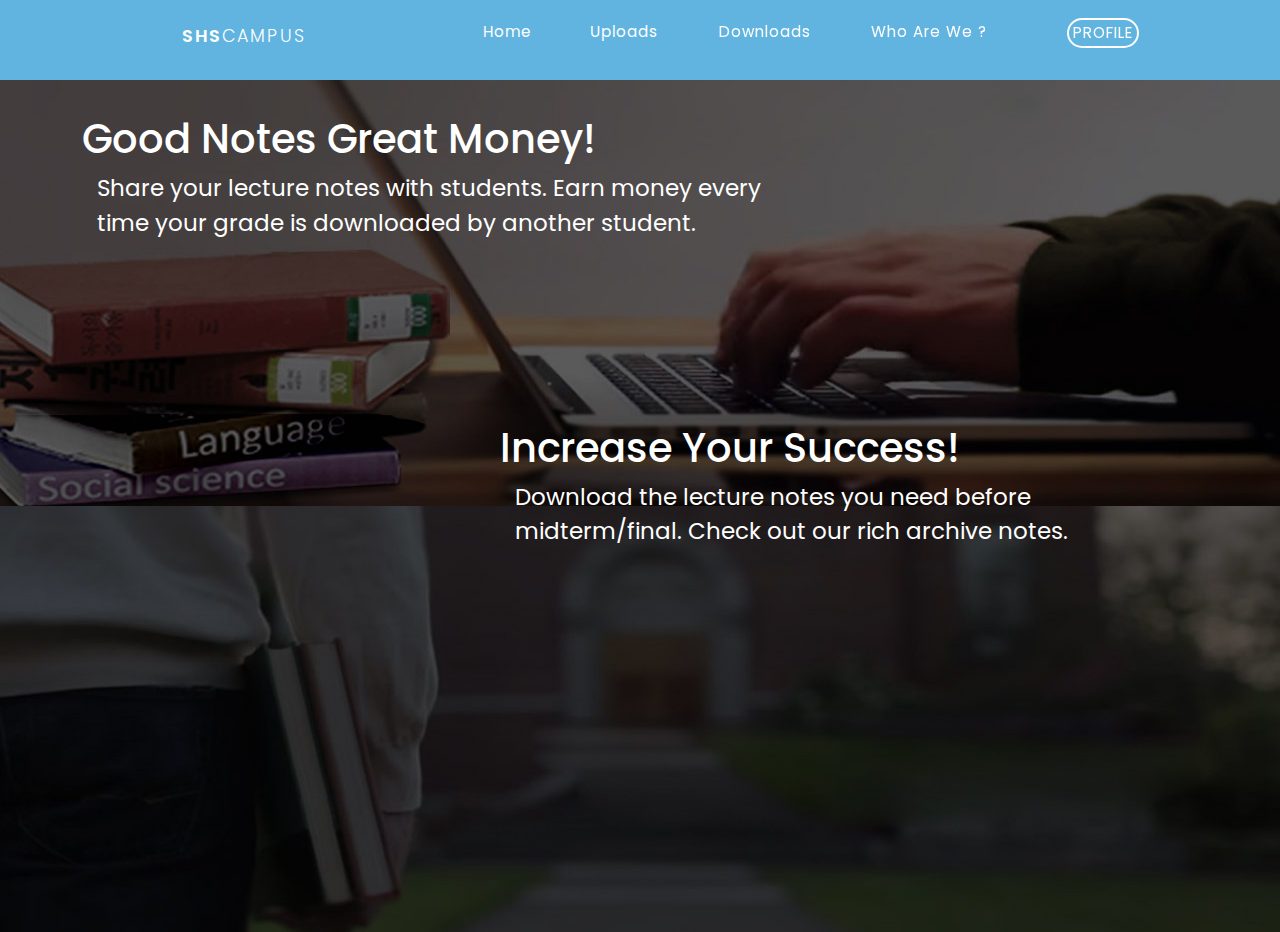
<file: software/index.html>
<?php 

session_start();
if(!$_SESSION['username']){
  header('Location: login.php');
  exit;

}

include 'filesLogic.php'; ?>





<!DOCTYPE html>
<html>
<head>
   
    <meta charset="UTF-8">
    <meta name="viewport" content="width=device-width, initial-scale=1.0">
    <meta http-equiv="X-UA-Compatible" content="ie=edge">
    <link rel="stylesheet" href="https://stackpath.bootstrapcdn.com/bootstrap/4.3.1/css/bootstrap.min.css" integrity="sha384-ggOyR0iXCbMQv3Xipma34MD+dH/1fQ784/j6cY/iJTQUOhcWr7x9JvoRxT2MZw1T" crossorigin="anonymous">
    <link rel="stylesheet" type="text/css" href="port.css">
    <link rel="stylesheet" href="navbarstyle.css">
    <script type="text/javascript" src="dersler.js"></script>
    <style>
        section{
             background-image: 
                url(homefoto1.jpeg),
                url(homefoto2.jpeg);
            background-position:
                top right, 
                bottom left; 
            background-repeat:
                no-repeat;
            background-size:
                100% 50%;
            color: white;

            padding: 25px;

            font-size: 23px;
        }
    </style>

    <title>php file upload and download app</title>
    <link rel="stylesheet"  href="style.css"/>

</head>


<body>


 <header>
        <div class="container" style="margin-left: 150px;">
            <input type="checkbox" name="" id="check">
            
            <div class="logo-container">
                <h3 class="logo">SHS<span>Campus</span></h3>
            </div>

            <div class="nav-btn">
                <div class="nav-links">
                    <ul>
                        <li class="nav-link" style="--i: .6s">
                            <a href="home.php">Home</a>
                        </li>
                        <li class="nav-link" style="--i: .85s">
                            <a href="#">Uploads<i class="fas fa-caret-down"></i></a>
                            <div class="dropdown">
                                <ul>
                                       <li class="dropdown-link">
                                        <a href="index.php">Uploads Notes<i class="fas fa-caret-down"></i></a>
                                        <div class="dropdown second">
                                          
                                        </div>
                                    </li>
                                    <li class="dropdown-link">
                                        <a href="youtube_upload.php">Uploads Videos<i class="fas fa-caret-down"></i></a>
                                        <div class="dropdown second">
                                        
                                        </div>
                                    </li>
                                   
                                   
                                    <div class="arrow"></div>
                                </ul>
                            </div>
                        </li>
                        <li class="nav-link" style="--i: .85s">
                            <a href="#">Downloads<i class="fas fa-caret-down"></i></a>
                            <div class="dropdown">
                                <ul>
                                       <li class="dropdown-link">
                                        <a href="show.php">Downloads Notes<i class="fas fa-caret-down"></i></a>
                                        <div class="dropdown second">
                                          
                                        </div>
                                    </li>
                                    <li class="dropdown-link">
                                        <a href="youtube_download.php">Watch Videos<i class="fas fa-caret-down"></i></a>
                                        <div class="dropdown second">
                                        
                                        </div>
                                    </li>
                                   
                                   
                                    <div class="arrow"></div>
                                </ul>
                            </div>
                        </li>
                        <li class="nav-link" style="--i: 1.1s">
                            <a href="#">Who Are We ?<i class="fas fa-caret-down"></i></a>
                            <div class="dropdown">
                                <ul>
                                    <li class="dropdown-link">
                                        <a href="akif.php">Akif Sakallıoglu</a>
                                    </li>
                                    <li class="dropdown-link">
                                        <a href="alzahra.php">Alzahraa Saad</a>
                                    </li>
                                
                                    <li class="dropdown-link">
                                        <a href="burak.html">Burak Eraslan</a>
                                    </li>
                                     <li class="dropdown-link">
                                        <a href="ceren.php">Cemile Ceren Bektas</a>
                                    </li>
                                     <li class="dropdown-link">
                                        <a href="emine.php">Emine Isık</a>
                                    </li>
                                     <li class="dropdown-link">
                                        <a href="huseyin.php">Huseyin Gülçiçek</a>
                                    </li>
                                   
                                    <div class="arrow"></div>
                                </ul>
                            </div>
                        </li>
                       
                    </ul>
                </div>

                 <div class="nav-link" style="--i: 3s; " >
                    <a href="login.php" style="padding: 4px; height:30px; margin-top: 10px; "   class="btn transparent">Profile</a>
                    <div class="dropdown" >
                                <ul>
                                       <li class="dropdown-link">
                                        <a href="profile.php">Account<i class="fas fa-caret-down"></i></a>
                                        <div class="dropdown second">
                                          
                                        </div>
                                    </li>
                                    <li class="dropdown-link">
                                       <a href="logout.php">Log Out<i class="fas fa-caret-down"></i></a>
                                        <div class="dropdown second">
                                        
                                        </div>
                                    </li>
                                   
                                   
                                    <div class="arrow"></div>
                                </ul>
                            </div>
                    
                </div>
            </div>

            <div class="hamburger-menu-container">
                <div class="hamburger-menu">
                    <div></div>
                </div>
            </div>
        </div>
    </header>
        
                </div>
            </div>

            <div class="hamburger-menu-container">
                <div class="hamburger-menu">
                    <div></div>
                </div>
            </div>
        </div>
    </header>
<main>
    <section>
        <div class="container" style="padding: 10px; margin-left: 5%;">
            <div class="row">
            <h1>Good Notes Great Money!</h1>
                <div class = "col-12 col-md-8">
                    <p> Share your lecture notes with students. Earn money every time your grade is downloaded by another student.</p>
                </div>
            </div>
        </div>
       
        <div class="container" style="margin-top: 12%; margin-left: 39%; padding: 10px;">
            <div class="row">
            <h1>Increase Your Success!</h1>
                <div class = "col-12 col-md-8">
                    <p>Download the lecture notes you need before midterm/final. Check out our rich archive notes.  </p>
                </div>
            </div>
        </div>
    </section>
</main>
</body>
</html>
</file>
<file: software/port.css>
.model{
	height:530px;
	position:absolute;
	bottom:40px;
	left:75%;
	transform: translateX(-75%);
}
.text-container p:nth-child(1){
	font-family: calibri;
	font-weight:bold;
	color:#6d6d6d;
	font-size:22px;
}
.text-container p:nth-child(2){
	font-family:calibri;
	font-weight:bold;
	letter-spacing:1px;
	color:#1a1a1a;
	font-size:60px;
	
}
.text-container p:nth-child(3){
	font-family: myriad pro regular;
	color: #403e3e;
	font-size:30px;
	line-height:30px;
}
 
.text-container p{
	margin:45px 0px 25px;
	line-height:0px;
}
.text-container button{
	width:130px;
	height:42px;
	border-radius:10px;
	font-family:calibri;
	font-weight:bold;
	font-size: 14px;
	outline:none;
	margin:0px 10px;
	
}
.text-container{
	position: absolute;
	left:13%;
	top:42%;
	transform:translate(-13%,-42%);
}
.hire-btn{
	border:2px solid #373636;
	color:#373636;
	background-color:transparent;
	
}
.down-cv{
	background-color:#0B0B0B;
	color:#fff;	
	border:none;
}
button:active{
	transform:scale(1.1);
}
</file>
<file: software/navbarstyle.css>
@import url('https://fonts.googleapis.com/css2?family=Poppins:wght@100;200;300;400;500;600;700;800;900&display=swap');

*{
    padding: 0;
    margin: 0;
    box-sizing: border-box;
}

body{
    font-family: 'Poppins', sans-serif;
    overflow: hidden;
}

ul{
    list-style: none;
}

a{
    text-decoration: none;
}

header{
    position: sticky;
    top: 0px;
    background-color: #60b4df;
    width: 100%;
    z-index: 1000;
}

section{
    position: relative;
    height: calc(100vh - 3rem);
    width: 100%;
    background: url('bg.jpg') no-repeat top center / cover;
    overflow: hidden;
}

.overlay{
    position: absolute;
    width: 100%;
    height: 100%;
    top: 0;
    left: 0;
    background-color: rgb(56, 165, 238, 0.5);
}

.container{
    max-width: 65rem;
    padding: 0 2rem;
    margin: 0 auto;
    display: flex;
    position: relative;
}

.logo-container{
    flex: 1;
    display: flex;
    align-items: center;
}

.nav-btn{
    flex: 3;
    display: flex;
}

.nav-links{
    flex: 2;
}

.log-sign{
    display: flex;
    justify-content: center;
    align-items: center;
    flex: 1;
}

.logo{
    color: #fff;
    font-size: 1.1rem;
    font-weight: 600;
    letter-spacing: 2px;
    text-transform: uppercase;
    line-height: 3rem;
}

.logo span{
    font-weight: 300;
}

.btn{
    display: inline-block;
    padding: .5rem 1.3rem;
    font-size: .8rem;
    border: 2px solid #fff;
    border-radius: 2rem;
    line-height: 1;
    margin: 0 .2rem;
    transition: .3s;
    text-transform: uppercase;
}

.btn.solid, .btn.transparent:hover{
    background-color: #fff;
    color: #69bde7;
}

.btn.transparent, .btn.solid:hover{
    background-color: transparent;
    color: #fff;
}

.nav-links > ul{
    display: flex;
    justify-content: center;
    align-items: center;
}

.nav-link{
    position: relative;
}

.nav-link > a{
    line-height: 3rem;
    color: #fff;
    padding: 0 .8rem;
    letter-spacing: 1px;
    font-size: .95rem;
    display: flex;
    align-items: center;
    justify-content: space-between;
    transition: .5s;
}

.nav-link > a > i{
    margin-left: .2rem;
}

.nav-link:hover > a{
    transform: scale(1.1);
}

.dropdown{
    position: absolute;
    top: 100%;
    left: 0;
    width: 10rem;
    transform: translateY(10px);
    opacity: 0;
    pointer-events: none;
    transition: .5s;
}

.dropdown ul{
    position: relative;
}

.dropdown-link > a{
    display: flex;
    background-color: #fff;
    color: #3498db;
    padding: .5rem 1rem;
    font-size: .9rem;
    align-items: center;
    justify-content: space-between;
    transition: .3s;
}

.dropdown-link:hover > a{
    background-color: #3498db;
    color: #fff;
}

.dropdown-link:not(:nth-last-child(2)){
    border-bottom: 1px solid #efefef;
}

.dropdown-link i{
    transform: rotate(-90deg);
}

.arrow{
    position: absolute;
    width: 11px;
    height: 11px;
    top: -5.5px;
    left: 32px;
    background-color: #fff;
    transform: rotate(45deg);
    cursor: pointer;
    transition: .3s;
    z-index: -1;
}

.dropdown-link:first-child:hover ~ .arrow{
    background-color: #3498db;
}

.dropdown-link{
    position: relative;
}

.dropdown.second{
    top: 0;
    left: 100%;
    padding-left: .8rem;
    cursor: pointer;
    transform: translateX(10px);
}

.dropdown.second .arrow{
    top: 10px;
    left: -5.5px;
}

.nav-link:hover > .dropdown,
.dropdown-link:hover > .dropdown{
    transform: translate(0, 0);
    opacity: 1;
    pointer-events: auto;
}

.hamburger-menu-container{
    flex: 1;
    display: none;
    align-items: center;
    justify-content: flex-end;
}

.hamburger-menu{
    width: 2.5rem;
    height: 2.5rem;
    display: flex;
    align-items: center;
    justify-content: flex-end;
}

.hamburger-menu div{
    width: 1.6rem;
    height: 3px;
    border-radius: 3px;
    background-color: #fff;
    position: relative;
    z-index: 1001;
    transition: .5s;
}

.hamburger-menu div:before,
.hamburger-menu div:after{
    content: '';
    position: absolute;
    width: inherit;
    height: inherit;
    background-color: #fff;
    border-radius: 3px;
    transition: .5s;
}

.hamburger-menu div:before{
    transform: translateY(-7px);
}

.hamburger-menu div:after{
    transform: translateY(7px);
}

#check{
    position: absolute;
    top: 50%;
    right: 1.5rem;
    transform: translateY(-50%);
    width: 2.5rem;
    height: 2.5rem;
    z-index: 90000;
    cursor: pointer;
    opacity: 0;
    display: none;
}

#check:checked ~ .hamburger-menu-container .hamburger-menu div{
    background-color: transparent;
}

#check:checked ~ .hamburger-menu-container .hamburger-menu div:before{
    transform: translateY(0) rotate(-45deg);
}

#check:checked ~ .hamburger-menu-container .hamburger-menu div:after{
    transform: translateY(0) rotate(45deg);
}

@keyframes animation{
    from{
        opacity: 0;
        transform: translateY(15px);
    }
    to{
        opacity: 1;
        transform: translateY(0px);
    }
}

@media (max-width: 920px){
    .hamburger-menu-container{
        display: flex;
    }

    #check{
        display: block;
    }

    .nav-btn{
        position: fixed;
        height: calc(100vh - 3rem);
        top: 3rem;
        left: 0;
        width: 100%;
        background-color: #69bde7;
        flex-direction: column;
        align-items: center;
        justify-content: space-between;
        overflow-x: hidden;
        overflow-y: auto;
        transform: translateX(100%);
        transition: .65s;
    }

    #check:checked ~ .nav-btn{
        transform: translateX(0);
    }

    #check:checked ~ .nav-btn .nav-link,
    #check:checked ~ .nav-btn .log-sign{
        animation: animation .5s ease forwards var(--i);
    }

    .nav-links{
        flex: initial;
        width: 100%;
    }

    .nav-links > ul{
        flex-direction: column;
    }

    .nav-link{
        width: 100%;
        opacity: 0;
        transform: translateY(15px);
    }

    .nav-link > a{
        line-height: 1;
        padding: 1.6rem 2rem;
    }

    .nav-link:hover > a{
        transform: scale(1);
        background-color: #50a9d6;
    }

    .dropdown, .dropdown.second{
        position: initial;
        top: initial;
        left: initial;
        transform: initial;
        opacity: 1;
        pointer-events: auto;
        width: 100%;
        padding: 0;
        background-color: #3183ac;
        display: none;
    }
    
    .nav-link:hover > .dropdown,
    .dropdown-link:hover > .dropdown{
        display: block;
    }

    .nav-link:hover > a > i,
    .dropdown-link:hover > a > i{
        transform: rotate(360deg);
    }

    .dropdown-link > a{
        background-color: transparent;
        color: #fff;
        padding: 1.2rem 2rem;
        line-height: 1;
    }

    .dropdown.second .dropdown-link > a{
        padding: 1.2rem 2rem 1.2rem 3rem;
    }

    .dropdown.second .dropdown.second .dropdown-link > a{
        padding: 1.2rem 2rem 1.2rem 4rem;
    }

    .dropdown-link:not(:nth-last-child(2)){
        border-bottom: none;
    }

    .arrow{
        z-index: 1;
        background-color: #69bde7;
        left: 10%;
        transform: scale(1.1) rotate(45deg);
        transition: .5s;
    }

    .nav-link:hover .arrow{
        background-color: #50a9d6;
    }

    .dropdown .dropdown .arrow{
        display: none;
    }

    .dropdown-link:hover > a{
        background-color: #3a91bd;
    }

    .dropdown-link:first-child:hover ~ .arrow{
        background-color: #50a9d6;
    }

    .nav-link > a > i{
        font-size: 1.1rem;
        transform: rotate(-90deg);
        transition: .7s;
    }

    .dropdown i{
        font-size: 1rem;
        transition: .7s;
    }

    .log-sign{
        flex: initial;
        width: 100%;
        padding: 1.5rem 1.9rem;
        justify-content: flex-start;
        opacity: 0;
        transform: translateY(15px);
    }
}
</file>
<file: software/style.css>
input{
	width:100%;
	border: 1px solid #f1e1e1;
	display: block;
	padding:5px 10px;
}

button{

border:none;
padding: 10px;
border-radius: 10px;

}
</file>
